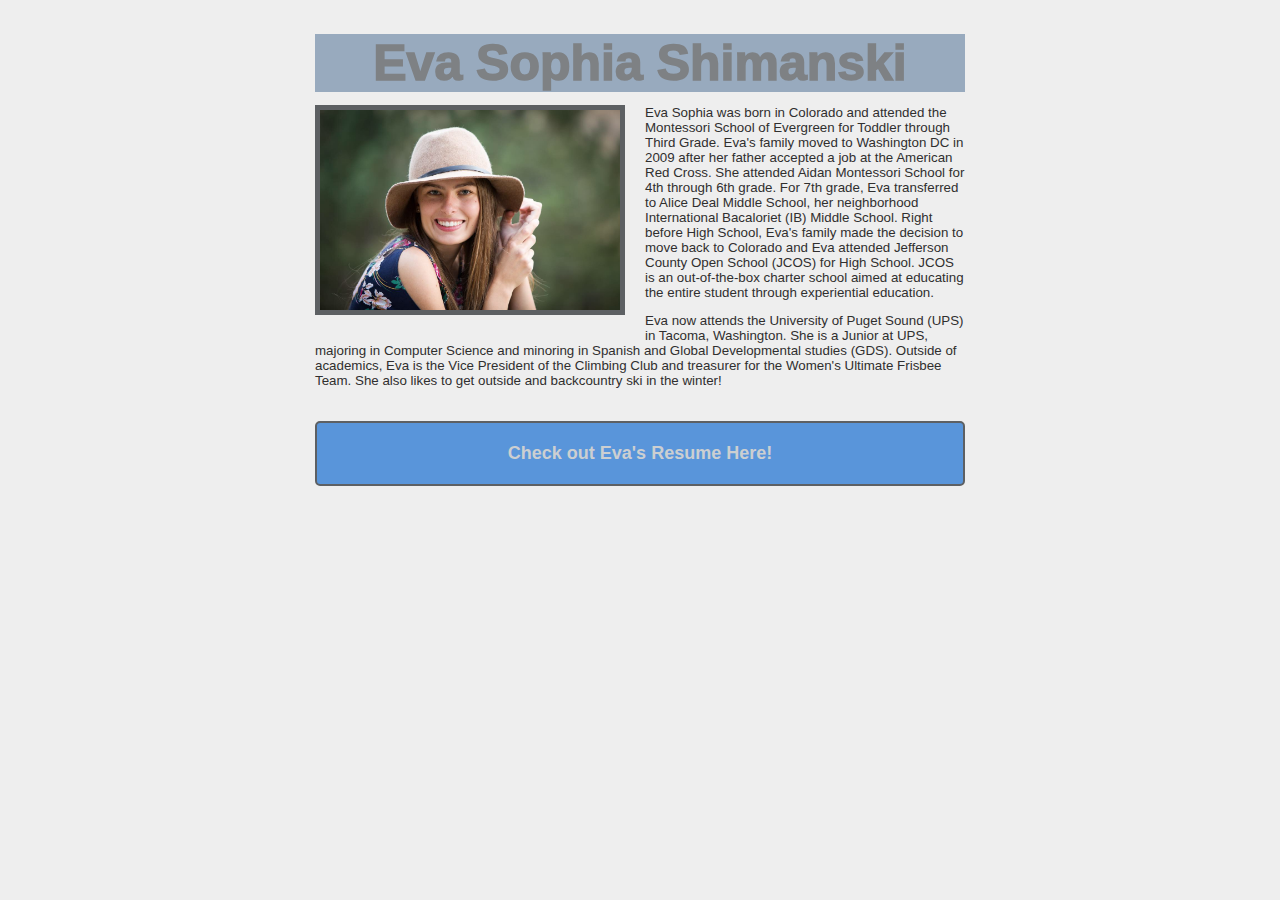
<file: index.html>
<!DOCTYPE html>
<html lang='en'>

<head>
    <meta charset='UTF-8' />
    <title>Eva Sophia Shimanski</title>
    <link rel='stylesheet' href='default.css' />
</head>

<body>
    <div class='page'>
        <h1 class='selector'>Eva Sophia Shimanski </h1>
        <div>
            <img src='IMG_3651.JPG' class='article-image' />

            <p> Eva Sophia was born in Colorado and attended the Montessori
                School of Evergreen for Toddler through Third Grade. Eva's family moved to Washington DC in 2009 after
                her father accepted a job at the American Red Cross. She attended Aidan Montessori School for 4th
                through 6th grade. For 7th grade, Eva transferred to Alice Deal Middle School,
                her neighborhood International Bacaloriet (IB) Middle School. Right before High School, Eva's family
                made the decision to move back to Colorado and Eva attended Jefferson County Open School (JCOS) for High
                School. JCOS is an out-of-the-box charter school aimed at educating the entire student through
                experiential education.
            </p>
            <p> Eva now attends the University of Puget Sound (UPS) in Tacoma, Washington. She
                is a Junior at UPS, majoring in Computer Science and
                minoring in Spanish and Global Developmental studies (GDS). Outside of academics, Eva is the Vice
                President of the Climbing Club and treasurer for the Women's Ultimate Frisbee Team. She also likes to
                get outside and backcountry ski in the winter!</p>

            <a href='resume.html'><button class=button>Check out Eva's Resume Here!</button></a>
        </div>
    </div>
</body>

</html>
</file>
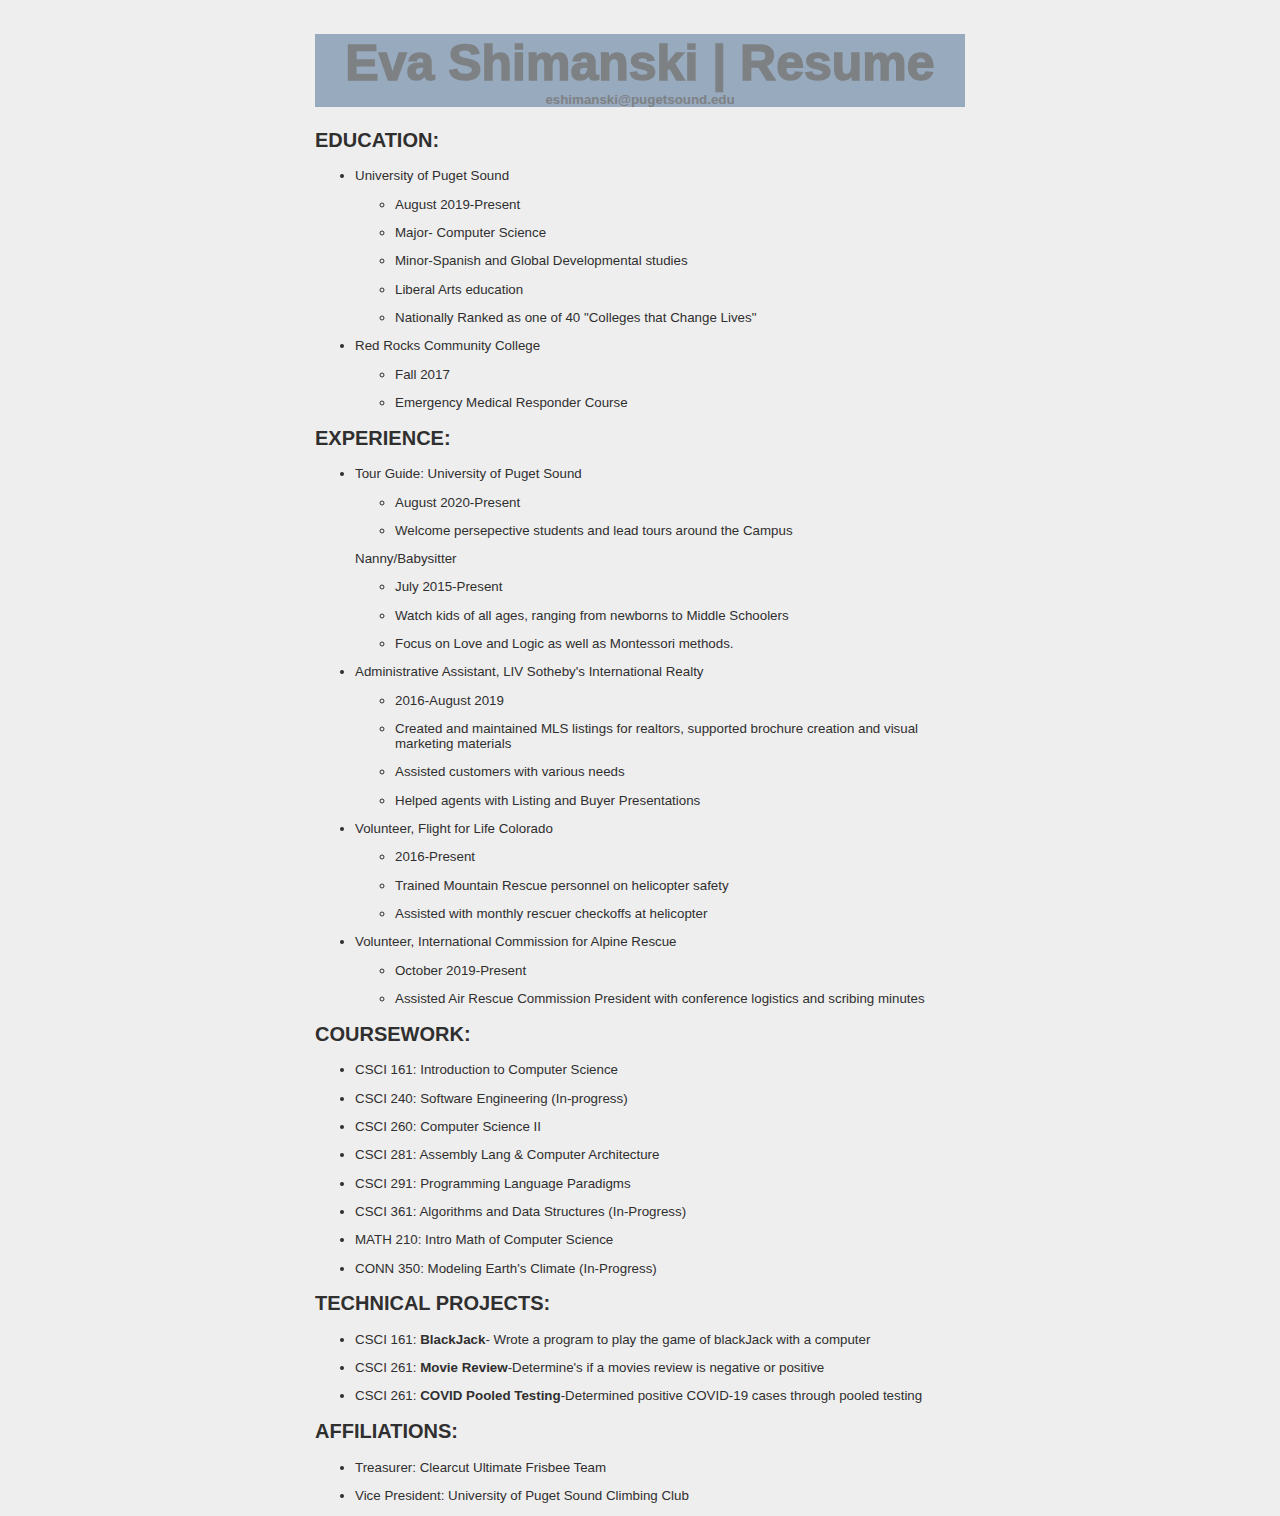
<file: resume.html>
<!DOCTYPE html>
<html lang='en'>

<head>
    <meta charset='UTF-8' />
    <title>Resume | Eva Sophia Shimanski</title>
    <link rel='stylesheet' href='default.css' />
</head>

<body>
    <div class='page'>
        <h1 class='selector'>Eva Shimanski | Resume</h1>
        <h5>eshimanski@pugetsound.edu</h5>
        <div>
            <h2>EDUCATION:</h2>
            <ul>
                <li>
                    <p>University of Puget Sound</p>
                </li>
                <ul>
                    <li>
                        <p>August 2019-Present</p>
                    </li>
                    <li>
                        <p>Major- Computer Science</p>
                    </li>
                    <li>
                        <p>Minor-Spanish and Global Developmental studies </p>
                    </li>
                    <li>
                        <p>Liberal Arts education </p>
                    </li>
                    <li>
                        <p> Nationally Ranked as one of 40 "Colleges that Change Lives"</p>
                    </li>
                </ul>
                <li>
                    <p>Red Rocks Community College</p>
                </li>
                <ul>
                    <li>
                        <p>Fall 2017</p>
                    </li>
                    <li>
                        <p>Emergency Medical Responder Course </p>
                    </li>
                </ul>

            </ul>
            <h2>EXPERIENCE:</h2>
            <ul>
                <li>
                    <p>Tour Guide: University of Puget Sound</p>
                </li>
                <ul>
                    <li>
                        <p>August 2020-Present</p>
                    </li>
                    <li>
                        <p>Welcome persepective students and lead tours around the Campus</p>
                    </li>
                </ul>
                    <p>Nanny/Babysitter</p>
                </li>
                <ul>
                    <li>
                        <p>July 2015-Present</p>
                    </li>
                    <li>
                        <p>Watch kids of all ages, ranging from newborns to Middle Schoolers</p>
                    </li>
                    <li>
                        <p>Focus on Love and Logic as well as Montessori methods. </p>
                    </li>
                </ul>
                <li>
                    <p>Administrative Assistant, LIV Sotheby's International Realty</p>
                </li>
                <ul>
                    <li>
                        <p>2016-August 2019</p>
                    </li>
                    <li>
                        <p>Created and maintained MLS listings for realtors, supported brochure creation and
                            visual marketing materials</p>
                    </li>
                    <li>
                        <p>Assisted customers with various needs</p>
                    </li>
                    <li>
                        <p>Helped agents with Listing and Buyer Presentations</p>
                    </li>
                </ul>
                <li>
                    <p>Volunteer, Flight for Life Colorado</p>
                </li>
                <ul>
                    <li>
                        <p>2016-Present</p>
                    </li>
                    <li>
                        <p>Trained Mountain Rescue personnel on helicopter safety</p>
                    </li>
                    <li>
                        <p>Assisted with monthly rescuer checkoffs at helicopter</p>
                    </li>
                </ul>
                <li>
                    <p>Volunteer, International Commission for Alpine Rescue </p>
                </li>
                <ul>
                    <li>
                        <p>October 2019-Present</p>
                    </li>
                    <li>
                        <p>Assisted Air Rescue Commission President with conference logistics and scribing
                            minutes</p>
                    </li>
                </ul>
            </ul>
            <h2>COURSEWORK:</h2>
            <ul>
                <li>
                    <p>CSCI 161: Introduction to Computer Science</p>
                </li>
                <li>
                    <p>CSCI 240: Software Engineering (In-progress)</p>
                </li>
                <li>
                    <p>CSCI 260: Computer Science II</p>
                </li>
                <li>
                    <p>CSCI 281: Assembly Lang & Computer Architecture</p>
                </li>
                <li>
                    <p>CSCI 291: Programming Language Paradigms</p>
                </li>
                <li>
                    <p>CSCI 361: Algorithms and Data Structures (In-Progress)</p>
                </li>
                <li>
                    <p>MATH 210: Intro Math of Computer Science</p>
                </li>
                <li>
                    <p>CONN 350: Modeling Earth's Climate (In-Progress)</p>
                </li>
            </ul>
            <h2>TECHNICAL PROJECTS:</h2>
            <ul>
                <li>
                    <p>CSCI 161: <strong>BlackJack</strong>- Wrote a program to play the game of blackJack with a
                        computer</p>
                </li>
                <li>
                    <p>CSCI 261: <strong>Movie Review</strong>-Determine's if a movies review is negative or positive
                    </p>
                </li>
                <li>
                    <p>CSCI 261: <strong>COVID Pooled Testing</strong>-Determined positive COVID-19 cases through pooled
                        testing</p>
                </li>
            </ul>
            <h2>AFFILIATIONS:</h3>
                <ul>
                    <li>
                        <p>Treasurer: Clearcut Ultimate Frisbee Team</p>
                    </li>
                    <li>
                        <p>Vice President: University of Puget Sound Climbing Club</p>
                    </li>
                </ul>
        </div>
    </div>
    </div>
</body>

</html>
</file>
<file: default.css>
body {
    color: #302f2f;               /* Dark gray */
    background-color: #EEEEEE;    /* Light gray */
    font-size: 10pt;
  }
  
  h1 {
    font-size: 50px;
    font-family: Arial, Helvetica, sans-serif;
    font-weight: 1000; 
    text-align: center;   
    background-color: #98aabe;    /* Medium blue */
    margin-bottom: 0em;
   } 
   h5 {
    font-size: 10pt;
    font-family: Arial, Helvetica, sans-serif;
    text-align: center;   
    background-color: #98aabe;    /* Medium blue */
    margin-top: 0em ;
    color: #7E8184;  
   } 

  p {
    font-family: Arial, Helvetica, sans-serif;
    text-align: left; 
  }
  

 .selector {
    color: #7E8184;        /* Light gray */
  }
  
  .button {
    color: #cccfd1;
    background-color: #5995DA;    /* Blue */
    font-weight: bold;
    font-size: 18px;
    padding: 20px;
    text-align: center;
    border: 2px solid #5D6063;    /* Dark gray */
    border-radius: 5px;
    font-family: Arial, Helvetica, sans-serif;
    width: 650px;
    margin: 20px auto;
  }

  .article-image {
    float: left ;
    width: 300px;
    height: 200px;
    margin-right: 20px;
    margin-bottom: 20px; 
    border: 5px solid #5D6063;  
  }

  .page {
    width: 650px;
    margin: 0 auto;
    
  }

  h2{ 
    font-size: 20px;
    font-family: Arial, Helvetica, sans-serif;
  }
</file>
